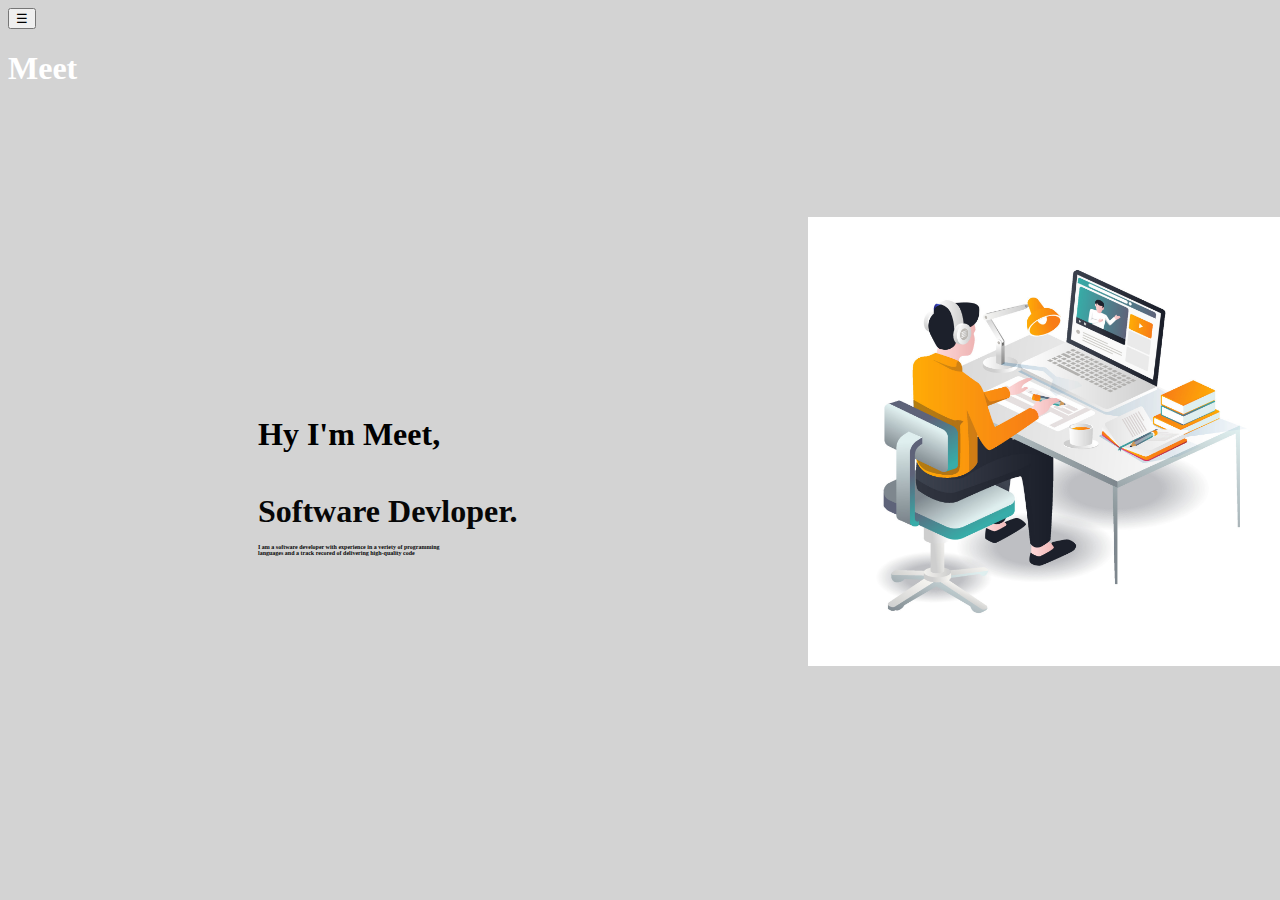
<file: index.html>
<!DOCTYPE html>
<html>
<title>portfolio</title>

<link rel="stylesheet" href="https://www.w3schools.com/w3css/4/w3pro.css">
<link rel="stylesheet" href="style.css">
<link rel="stylesheet" href="https://www.w3schools.com/lib/w3-theme-teal.css">
<link rel="stylesheet" href="https://cdnjs.cloudflare.com/ajax/libs/font-awesome/6.4.0/css/all.min.css" />
<body bgcolor="lightgrey">
    <style>
        .w3-cell-row{
            width: 50%;
           margin-left: 700px;
        }
        .w3-barw3cardw3theme{
        background-color: rgb(255, 249, 249);
        }
        #font{
            position: absolute;
            padding-top: 270px;
            color: rgb(0, 0, 0);
            font-size: large;
            padding-left:250px;
            
        }
        
        #font1{
          position: absolute;
          padding-top:380px;
          font-size: 20%;
          padding-left: 250px;
          color: rgb(7, 7, 7);
      }
      #font2{
        position: absolute;
        padding-top:430px;
        font-size: 20%;
        padding-left: 250px;
        color: rgb(7, 7, 7);
    }
    
      
    .social_media i:hover{
        opacity: 3;
        transform: scale(2);
    }
    .w3-cell-row{
      padding-top: 30px;
      margin-left: 800px;
      
    }
    .w3{
      text-decoration: none;
      padding-left: 20px;
     
      

    }
    .w3:hover{
      box-shadow:0 0 6px black;
      }

   
    </style>
    
<nav class="w3-sidebar w3-bar-block w3-card" id="mySidebar">
<div class="w3-container w3-theme-d2">
  <span onclick="closeSidebar()" class="w3-button w3-display-topright w3-large">X</span>
  <br>
  <div class="w3-padding w3-center">
    <img class="w3-circle" src="1.jpg" alt="avatar" style="width:100%">
  </div>
</div>
<a class="w3-bar-item w3-button" href="index.html">Home </a>
<a class="w3-bar-item w3-button" href="portfolio.html">portfolio</a>
<a class="w3-bar-item w3-button" href="about.html">About Me</a>
<a class="w3-bar-item w3-button" href="contact.html">Contact</a><br><br> 

<div class="social_media">
  <ul>
      <a href="https://www.instagram.com/meetttt.____/"><i class="fa-brands fa-instagram"></i></a>&nbsp;
      <a href="https://www.linkedin.com/in/meet-navadiya-714791252/"><i class="fa-brands fa-linkedin"></i></a>&nbsp;
      <a href="https://wa.me/7016333497"><i class="fa-brands fa-whatsapp"></i></a>&nbsp;
      <a href="https://twitter.com/meetnavadi2112"><i class="fa-brands fa-twitter"></i></a><br><br><br><br><br><br><br><br>

  </ul>

  Did you like my portfolio?
  <p class="w3-left">&nbsp;&nbsp;&nbsp;&nbsp;&nbsp;&nbsp;&nbsp;<button class="w3-button w3-white w3-border" style="color:rgb(0, 0, 0)" onclick="likeFunction(this)"><b><i class="fa fa-thumbs-up"></i>Like</b></button></p>

</div>
</nav>

<header class="w3-bar w3-card w3-theme">
  <button class="w3-bar-item w3-button w3-xxxlarge w3-hover-theme" onclick="openSidebar()">&#9776;</button>
  <h1 class="w3-bar-item">Meet</h1>

  <div  class="container">
  

</header>


<span id="font">
  <b style="font-size: xx-large;"> <br>Hy I'm Meet,</b>
</span>
<span id="font1">
<h3><b style="font-size: xx-large;">Software Devloper.</b></h3>
</span>
<span id="font2">
  <h6><p> I am a software developer with experience in a 
    veriety of programming<br> languages and a track 
    recored of delivering high-quality code</p>
 </h6>
  </span>

<span id="button">
</span>

<div class="w3-container">

<div class="w3-cell-row">
  <div class="w3-cell" style="width:100%">
    <img class="w3-circle" src="img4.jpg" style="width:80%">
  </div>
  </div>
  

 

<script>
closeSidebar();
function openSidebar() {
  document.getElementById("mySidebar").style.display = "block";
}

function closeSidebar() {
  document.getElementById("mySidebar").style.display = "none";
}

function likeFunction(x) {
  x.style.fontWeight = "bold";
  x.innerHTML = "✓ Liked";

 
}

var window;
function scroll(){
window.scrollBy(0,20);
}
document.getElementById("btn").addEventListener("click",scroll);


</script>
</body>
</file>
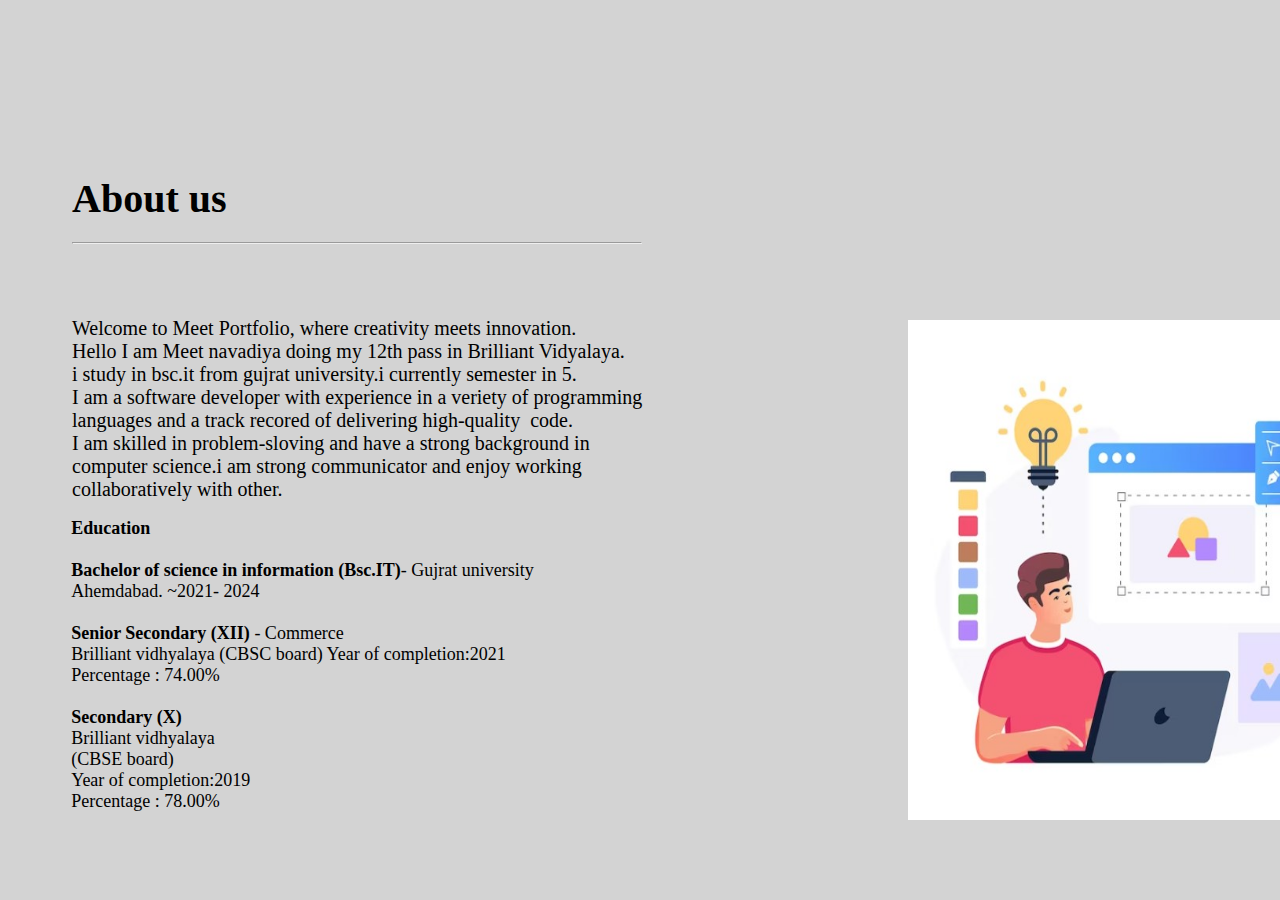
<file: about.html>
<!DOCTYPE html>
<html lang="en">
<head>
    <meta charset="UTF-8">
    <meta name="viewport" content="width=device-width, initial-scale=1.0">
    <link rel="stylesheet" href="https://www.w3schools.com/w3css/4/w3pro.css">

    <title>Document</title>
</head>
<style>

       

        #write{
            position: absolute;
            margin-top: 10%;
            margin-left: 5%;
            font-size: 20px;
        }
        #about{
            position: absolute;
            padding-left: 900px;
            padding-top: 300px;
        
        }
        .tab-ttiles{
            display: flex;
            margin: 20px 0 40px;
        }
        .tab-links{
            margin-right: 50px;
            font-size:18px ;
            font-weight: 500;
            cursor: pointer;
            padding-left:5%;
            padding-top:38%;
        }   
       



      
</style>
<body bgcolor="lightgrey">
   

    <span id="about">

        <img class="w3-circle" src="img2.jpg" width="120%" height="500px">
 
  </span>
        <span id="write">
          <p><h1><b>About us<hr></b> </h1><br><br>
            Welcome to Meet Portfolio, where creativity meets innovation.<br>
            Hello I am Meet navadiya doing my 12th pass in Brilliant Vidyalaya.<br>
            i study in bsc.it from gujrat university.i currently semester in 5.<br>
            I am a software developer with experience in a veriety of programming<br>
            languages and a track recored of delivering high-quality&nbsp; code. <br>
            I am skilled in problem-sloving and have a strong background in <br>
            computer science.i am strong communicator and enjoy working<br> collaboratively
            with other.</p>
  
    </span>

    <div class="tab-ttiles">
       
        <p class="tab-links"><b>Education</b><br><br>
            <b>Bachelor of science in information (Bsc.IT)</b>- Gujrat university <br>
            Ahemdabad.  ~2021- 2024<br><br>

           <b> Senior Secondary (XII)</b> - Commerce<br>
            Brilliant vidhyalaya
            (CBSC board)
            Year of completion:2021<br>
            Percentage : 74.00%<br><br>

            <b>Secondary (X) </b><br>
            Brilliant vidhyalaya<br>
            (CBSE board)<br>
            Year of completion:2019<br>
            Percentage : 78.00%

        </div>

</body>
</html>
</file>
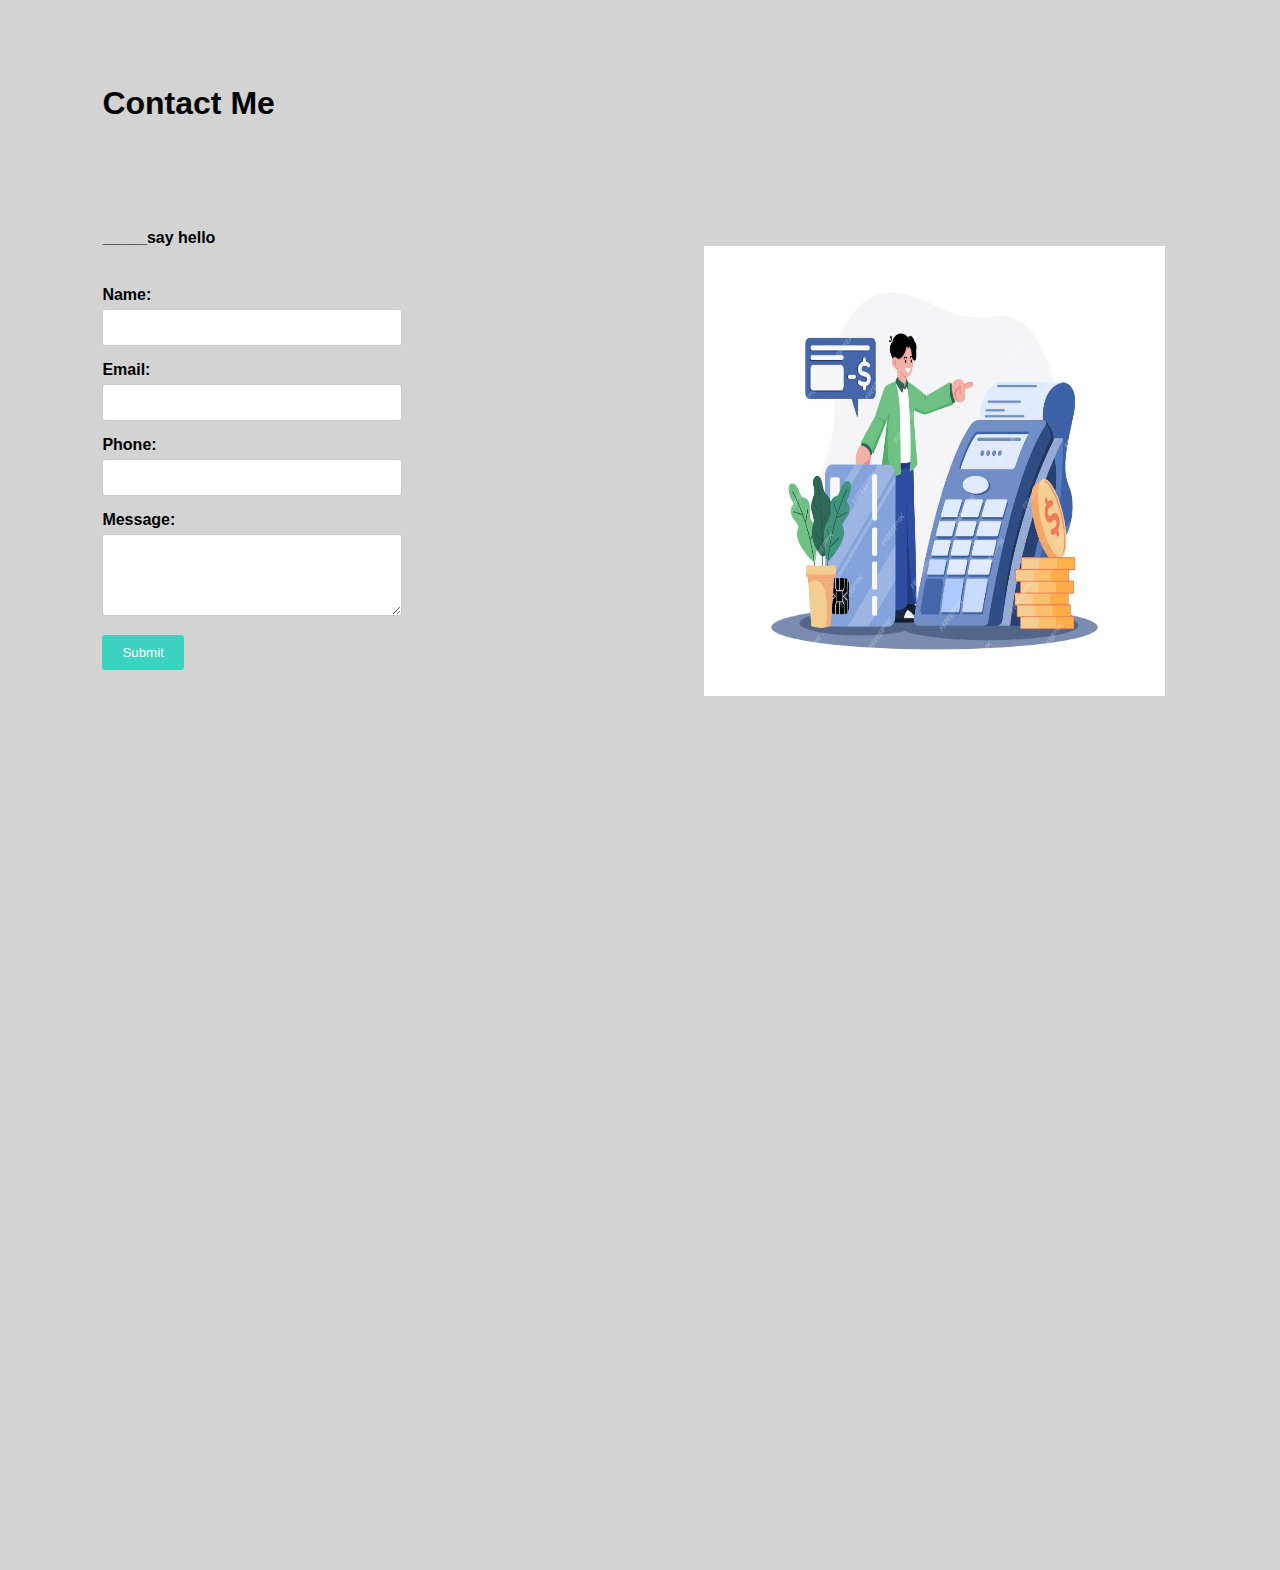
<file: contact.html>
<!DOCTYPE html>
<html lang="en">
<head>
    <meta charset="UTF-8">
    <meta name="viewport" content="width=device-width, initial-scale=1.0">
    <link rel="stylesheet" href="https://www.w3schools.com/w3css/4/w3pro.css">

    
    <title>Contact Us</title>
</head>
<style>
    body {
        font-family: Arial, sans-serif;
        margin: 0;
        padding: 0;
        background-color:lightgray;
    }
    
    header {
        background-color:#2ea698;
        color: #fff;
        text-align: center;
        padding: 20px 0;
    }
 
    main {
        max-width: 100%;
        margin:  auto;
        padding: 900px;
        padding-left:8%;
        padding-top:5%;
    }
  
    
    label {
        font-weight: bold;
        display: block;
        margin-bottom: 5px;
    }
    
    input[type="text"],
    input[type="email"],
    input[type="phone"],
    textarea {
        width: 100%;
        padding: 10px;
        margin-bottom: 15px;
        border: 1px solid #ccc;
        border-radius: 3px;
    }
    
    button[type="submit"] {
        background-color:#3bd2c0;
        color: #fff;
        padding: 10px 20px;
        border: none;
        border-radius: 3px;
        cursor: pointer;
    }
    
    button[type="submit"]:hover {
        background-color: #2ea698;
        transition: background-color 0.3s ease-in-out;
    }
    
   
    p {
        margin: 0;
    }
   h1{
    padding-left:8%;
    padding-top: 5%;    
   }
   #img6{
    position: absolute;
    margin-left:55%;
    margin-top: 8%;
   }
</style>
<body>
   
        <h1><b>Contact Me</b></h1>

    <span id="img6">
        <img class="w3-circle" src="contact.jpg" width="80%" height="450px">
  </span>

  <main>
    <span id="contact-form">
    <form action="connection.php" method="POST">
        <h4>_____say hello</h4><br>
        <label for="name">Name:</label>
        <input type="text" id="name" name="name" required>
        
        <label for="email">Email:</label>
        <input type="email" id="email" name="email" required>

        <label for="phone">Phone:</label>
        <input type="phone" id="phone" name="phone" required>

        <label for="message">Message:</label>
        <textarea id="message" name="message" rows="4" required></textarea>
        
        <button type="submit" name="submit">Submit</button>
    </form>
    </span>
</main>
  
</body>
</html>
</file>
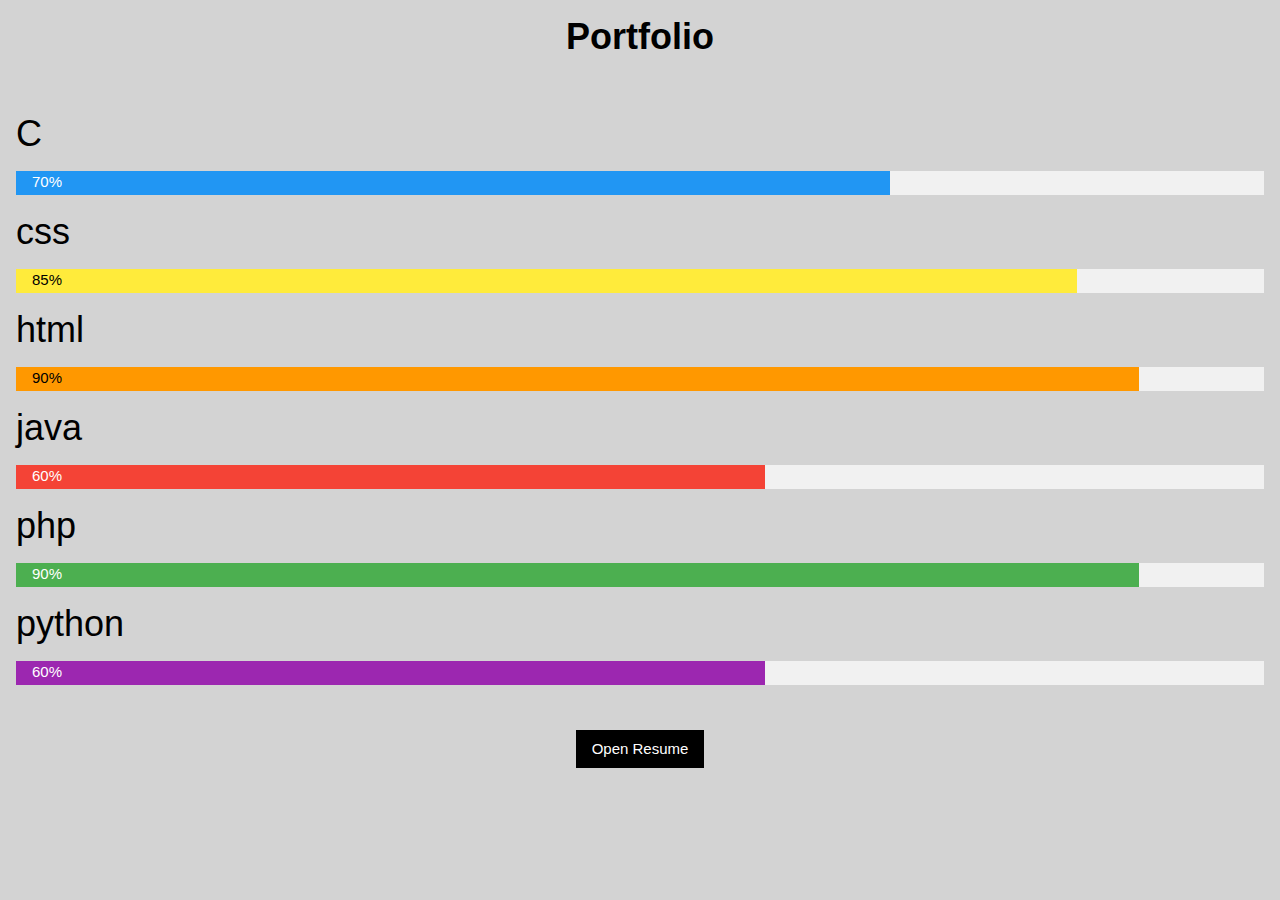
<file: portfolio.html>
<!DOCTYPE html>
<html>
<title>W3.CSS</title>
<meta name="viewport" content="width=device-width, initial-scale=1">
<link rel="stylesheet" href="https://www.w3schools.com/w3css/4/w3.css">
<body bgcolor="lightgrey">
<style>
   
</style>

<div class="w3-container">
<center><h1><b>Portfolio</b></h1></center><br>


<h1>C</h1>
<div class="w3-light-grey">
<div id="C" class="w3-container w3-blue" style="height:24px;width:0%"></div>
</div>

<script>
    function C() {
      var elem = document.getElementById("C");   
      var width = 0;
      var id = setInterval(frame, 0);
      function frame() {
        if (width >= 70) {
          clearInterval(id);
        } else {
          width++; 
          elem.style.width = width + '%'; 
          document.getElementById("C").innerHTML = width * 1  + '%';
        }
      }
    }
    C();
</script>



<h1>css</h1>
<div class="w3-light-grey">
<div id="css" class="w3-container w3-yellow" style="height:24px;width:0%"></div>
</div>

<script>
    function css() {
      var elem = document.getElementById("css");   
      var width = 0;
      var id = setInterval(frame, 0);
      function frame() {
        if (width >= 85) {
          clearInterval(id);
        } else {
          width++; 
          elem.style.width = width + '%'; 
          document.getElementById("css").innerHTML = width * 1  + '%';
        }
      }
    }
    css();
</script>



<h1>html</h1>
<div class="w3-light-grey">
  <div id="html" class="w3-container w3-orange" style="height:24px;width:0%"></div>
  </div>

<script>
function html() {
  var elem = document.getElementById("html");   
  var width = 0;
  var id = setInterval(frame, 0);
  function frame() {
    if (width >= 90) {
      clearInterval(id);
    } else {
      width++; 
      elem.style.width = width + '%'; 
      document.getElementById("html").innerHTML = width * 1  + '%';
    }
  }
}
html();
</script>


<h1>java</h1>
<div class="w3-light-grey">
  <div id="java" class="w3-container w3-red" style="height:24px;width:0%"></div>
  </div>

<script>
function java() {
  var elem = document.getElementById("java");   
  var width = 0;
  var id = setInterval(frame, 0);
  function frame() {
    if (width >= 60) {
      clearInterval(id);
    } else {
      width++; 
      elem.style.width = width + '%'; 
      document.getElementById("java").innerHTML = width * 1  + '%';
    }
  }
}
java();
</script>


<h1>php</h1>
<div class="w3-light-grey">
  <div id="php" class="w3-container w3-green" style="height:24px;width:0%"></div>
  </div>

<script>
function php() {
  var elem = document.getElementById("php");   
  var width = 0;
  var id = setInterval(frame, 0);
  function frame() {
    if (width >= 90) {
      clearInterval(id);
    } else {
      width++; 
      elem.style.width = width + '%'; 
      document.getElementById("php").innerHTML = width * 1  + '%';
    }
  }
}
php();
</script>

<h1>python</h1>
<div class="w3-light-grey">
  <div id="python" class="w3-container w3-purple" style="height:24px;width:0%"></div>
  </div>

<script>
function python() {
  var elem = document.getElementById("python");   
  var width = 0;
  var id = setInterval(frame, 0);
  function frame() {
    if (width >= 60) {
      clearInterval(id);
    } else {
      width++; 
      elem.style.width = width + '%'; 
      document.getElementById("python").innerHTML = width * 1  + '%';
    }
  }
}
python();
</script><br><br>








<div class="w3-container">
<center>
  <button onclick="document.getElementById('id01').style.display='block'" class="w3-button w3-black">Open Resume</button>

  <div id="id01" class="w3-modal">
    <div class="w3-modal-content">
      <div class="w3-container">
        <span onclick="document.getElementById('id01').style.display='none'" class="w3-button w3-display-topright">&times;</span>
        <img src="resume-ii.jpg">
      </div>
    </div>
  </div>
</div>
</center><br><br><br><br><br>
            
</body>
</html>
</file>
<file: style.css>
.w3-cell-row{
    width: 50%;
   margin-left: 900px;
   margin-top: 100px;
}


.container{
  padding-left:50%;
  text-decoration: none;
}

.nav{
  display: flex;
  align-items: center;
  justify-content: space-between;
  flex-wrap: wrap;
}

nav ul li{
  display:  inline-block;
  list-style: none;
  margin: 10px 20px;
}

nav ul li a{
  color: white;
  text-decoration: none;
  font-size: 18px;
}

.w3-barw3cardw3theme{
background-color: antiquewhite;
}


#font{
    position: absolute;
    padding-top: 270px;
    color: rgb(245, 241, 241);
    padding-left:250px;
    
}
#font1{
  position: absolute;
  padding-top:400px;
  font-size: 20%;
  padding-left: 250px;
  color: darkgray;
}

h1{
    color: white;
}

.header1 ul li button{
  text-decoration: none;
  margin-left: 50%;
  display:inline-block;
  color: rgb(255, 255, 255);

 
}
</file>
